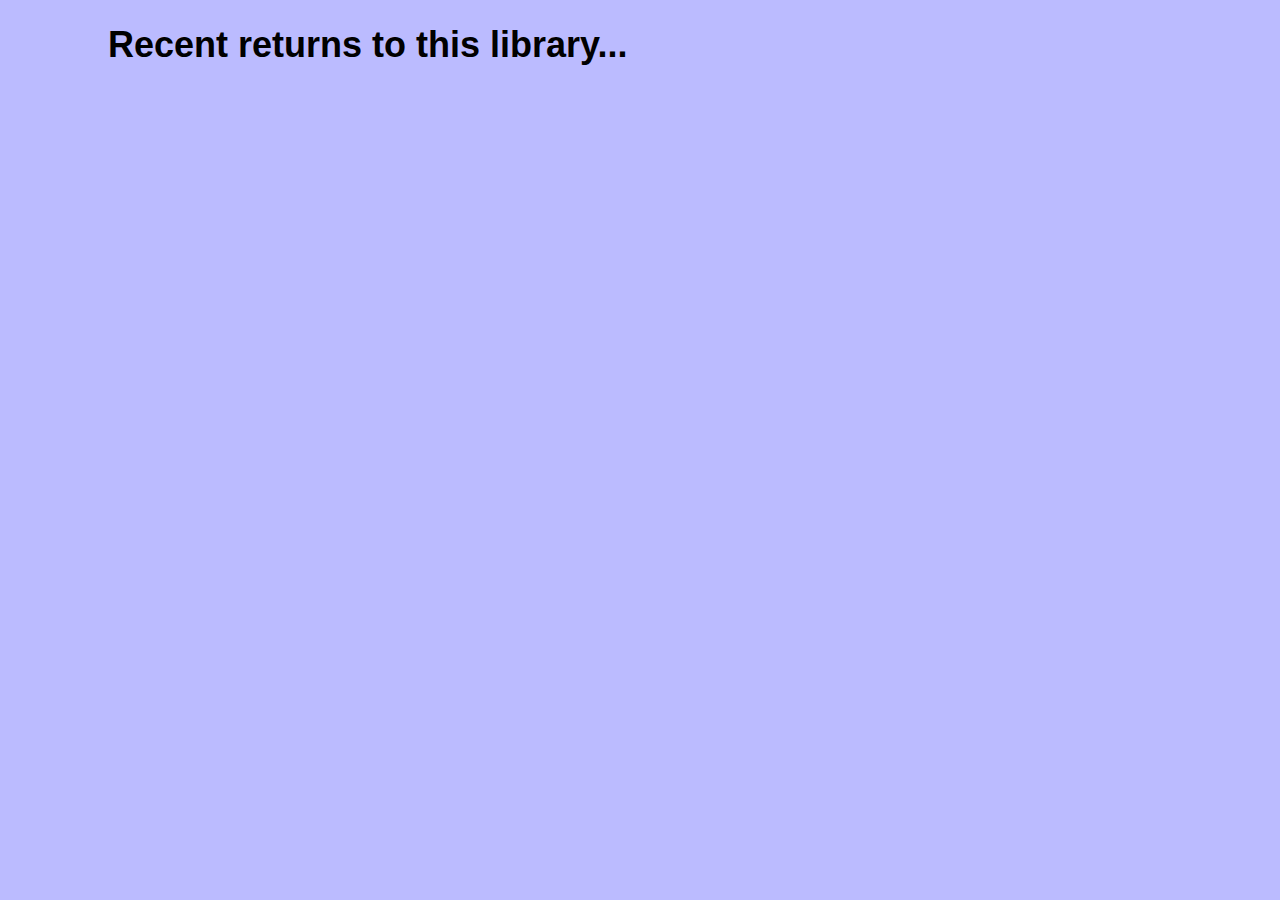
<file: index.html>
<!doctype html>
<html lang="en">
  <head>
    <meta charset="utf-8"/>
    <meta name="viewport" content="width=device-width, initial-scale=1"/>
    <title>Happy Returns</title>
    <link rel="stylesheet" href="index.css?v=2"/>
    <script defer src="index.js?v=2"></script>
  </head>
  <body>
    <div class="box">
      <h1 class="row header">Recent returns to this library...</h1>
      <div class ="row content" id="container"></div>
    </div>
  </body>
</html>
</file>
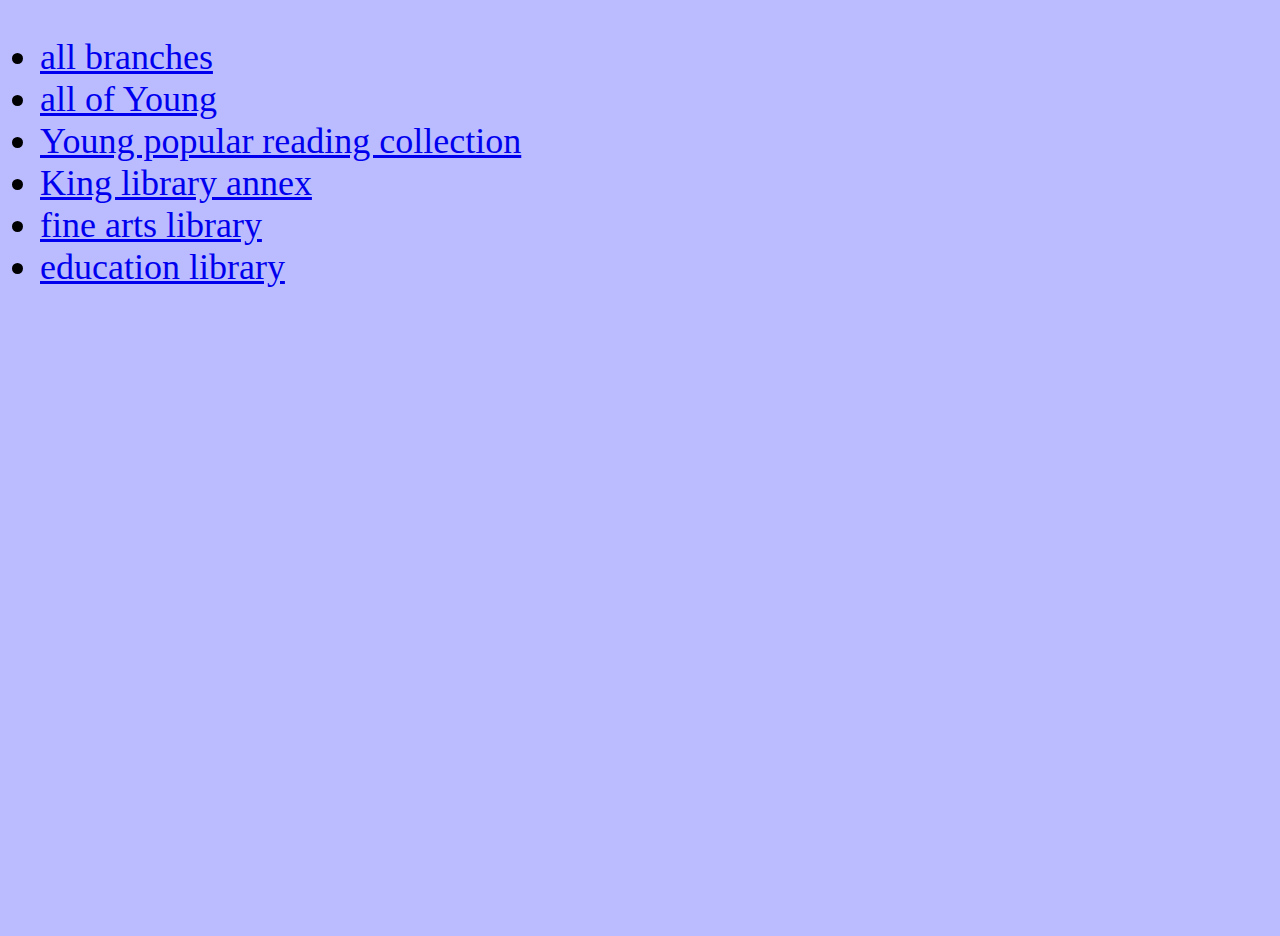
<file: branches.html>
<!doctype html>
<html>
  <head>
    <meta charset="utf-8"/>
    <meta name="viewport" content="width=device-width, initial-scale=1"/>
    <title>Branch list for happy returns</title>
    <style> html, body { padding: 0; margin: 0; height: 100%; font-size: 4vh; background-color: #bbf; } </style>
  </head>
  <body>
    <ul>
      <li><a href="./?loc=all">all branches</a></li>
      <li><a href="./?loc=young">all of Young</a></li>
      <li><a href="./?loc=ylpop">Young popular reading collection</a></li>
      <li><a href="./?loc=science">King library annex</a></li>
      <li><a href="./?loc=finearts">fine arts library</a></li>
      <li><a href="./?loc=education">education library</a></li>
    </ul>
  </body>
</html>
</file>
<file: index.css>
html, body {
  margin: 0;
  padding: 0;
  height: 100%;
  overflow: hidden;
}

* {
  box-sizing: border-box;
}

.box {
  display: flex;
  flex-flow: column;
  height: 100%;
}

.box .row.header {
  flex: 0 1 auto;
}

.box .row.content {
  flex: 1 1 auto;
}

.box .row.footer {
  flex: 0 1 40px;
}

body {
  background-color: #bbf;
  font-size: 4vh;
  font-family: Arial, Helvetica, sans-serif;
}

.whole-screen {
  height: 100%;
  width: 100%;
}

h1 {
  padding-left: 3em;
  font-size: 4vh;
}

#container {
  position: relative;
}

.bubble {
  position: absolute;
  border-radius: 2ex;
  animation-duration: 30s;
  animation-name: bubble;
  padding: 1ex;
  background-color: white;
  opacity: 0%;
  border: 1px solid blue;
  margin-right: 1ex;
}

@keyframes bubble {
  from {
    opacity: 0%;
  }

  5% {
    opacity: 100%;
  }

  95% {
    opacity: 100%;
  }

  to {
    opacity: 0%;
  }
}
</file>
